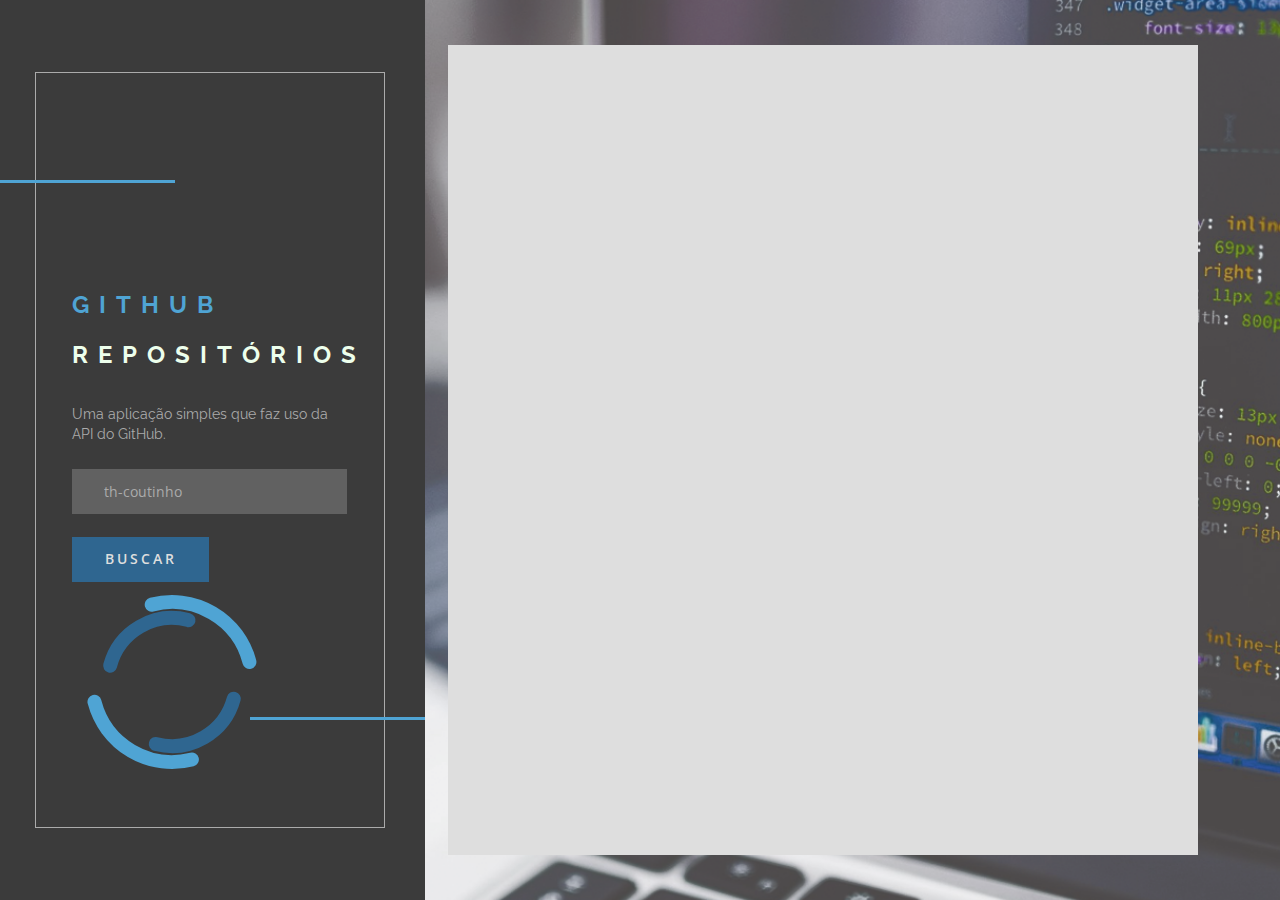
<file: index.html>
<!DOCTYPE html>
<html lang="pt-br" ng-app="ExameFrontEnd">
    <head>
        <meta charset="UTF-8">
        <meta name="viewport" content="width=device-width">

        <title>Exame Front-End</title>

        <link rel="stylesheet" href="css/bootstrap.min.css">
        <link rel="stylesheet" href="css/bootstrap-theme.min.css">
        <link rel="stylesheet" href="css/main.css">

        <script src="js/lib/angular.min.js"></script>
        <script src="js/services/main.js"></script>
        <script src="js/controllers/resultado-controller.js"></script>
        <script src="js/directives/diretivas.js"></script>
        
    </head>
    <body ng-controller="ReposController">

        <menu-lateral></menu-lateral>
        <quadro-de-informacoes></quadro-de-informacoes>     

    </body>
</html>
</file>
<file: css/main.css>
@import url("https://fonts.googleapis.com/css?family=Raleway:400,600,700");
@import url("https://fonts.googleapis.com/css?family=Open+Sans");
body {
  background-image: url("../imgs/background.png");
  background-position-x: right;
  background-size: 70%;
  background-repeat: no-repeat; }
  @media screen and (max-width: 1540px) {
    body {
      background-size: 80%; } }
  @media screen and (max-width: 1300px) {
    body {
      background-size: 100%; } }
  @media screen and (max-width: 1200px) {
    body {
      background-size: 100% 100%; } }

.divDeErro {
  display: none;
  padding-top: 10px;
  color: #ff6464;
  font-family: "Open Sans", sans-serif; }
  @media screen and (max-width: 785px) {
    .divDeErro {
      text-align: center;
      font-size: 12px; } }

.mostrarErro {
  display: block; }

.marcador {
  height: 3px;
  width: 175px;
  background-color: #4fa4d4;
  position: absolute; }

.marcador-cima {
  top: 20vh;
  left: 0; }
  @media screen and (max-width: 1200px) {
    .marcador-cima {
      top: 40px; } }

.marcador-baixo {
  bottom: 25vh;
  right: 100px; }
  @media screen and (max-width: 1400px) {
    .marcador-baixo {
      bottom: 20vh;
      right: 0px; } }
  @media screen and (max-height: 770px) {
    .marcador-baixo {
      bottom: 20vh; } }
  @media screen and (max-width: 1200px) {
    .marcador-baixo {
      bottom: 40px; } }

.border {
  border: 1px solid #ababab;
  height: 84vh;
  width: 550px;
  margin: 8vh 75px;
  padding-left: 66px; }
  @media screen and (max-width: 1400px) {
    .border {
      margin: 8vh 35px;
      padding-left: 36px;
      width: 350px; } }
  @media screen and (max-width: 1200px) {
    .border {
      margin: 2%;
      height: 255px;
      width: 96%;
      padding: 30px 0 0 60px; } }
  @media screen and (max-width: 930px) {
    .border {
      padding-left: 0;
      height: 285px; } }
  @media screen and (max-width: 625px) {
    .border {
      height: 375px; } }
  @media screen and (max-width: 1200px) {
    .border form {
      position: absolute;
      top: 70px;
      right: 150px; } }
  @media screen and (max-width: 930px) {
    .border form {
      position: unset; } }

.menu-lateral {
  position: relative;
  display: inline-block;
  height: 100vh;
  width: 700px;
  background-color: #3b3b3b; }
  @media screen and (max-width: 1400px) {
    .menu-lateral {
      width: 425px; } }
  @media screen and (max-width: 1200px) {
    .menu-lateral {
      height: 300px;
      width: 100%; } }
  @media screen and (max-width: 930px) {
    .menu-lateral {
      height: 320px; } }
  @media screen and (max-width: 625px) {
    .menu-lateral {
      height: 400px; } }
  .menu-lateral .logo {
    position: absolute;
    left: 20px;
    top: 20px;
    width: 200px;
    height: auto; }
  .menu-lateral h1 {
    width: 300px;
    color: #edffec;
    font-size: 35px;
    text-transform: uppercase;
    font-family: "Raleway", sans-serif;
    display: block;
    margin-top: 23vh;
    letter-spacing: 10px;
    line-height: 50px;
    font-weight: 700; }
    @media screen and (max-width: 1400px) {
      .menu-lateral h1 {
        font-size: 24px; } }
    @media screen and (max-width: 1200px) {
      .menu-lateral h1 {
        float: left;
        margin-top: 20px;
        font-size: 42px; } }
    @media screen and (max-width: 930px) {
      .menu-lateral h1 {
        font-size: 36px;
        width: 100%;
        display: block;
        margin-left: auto;
        margin-right: auto;
        text-align: center; } }
    @media screen and (max-width: 400px) {
      .menu-lateral h1 {
        font-size: 20px;
        line-height: 30px;
        letter-spacing: 2px; } }
    .menu-lateral h1 span {
      color: #4fa4d4; }
  .menu-lateral p {
    width: 400px;
    color: #ababab;
    font-size: 1em;
    display: block;
    font-family: "Raleway", sans-serif;
    margin-top: 24px; }
    @media screen and (max-width: 1400px) {
      .menu-lateral p {
        width: 275px; } }
    @media screen and (max-width: 930px) {
      .menu-lateral p {
        width: 100%;
        display: block;
        margin-left: auto;
        margin-right: auto;
        text-align: center; } }
    @media screen and (max-width: 400px) {
      .menu-lateral p {
        font-size: 12px; } }
  .menu-lateral input {
    width: 340px;
    display: block;
    height: 45px;
    margin-top: 25px;
    font-family: "Open Sans", sans-serif;
    border-style: none;
    background-color: #616161;
    color: #ababab;
    padding-left: 32px; }
    @media screen and (max-width: 1400px) {
      .menu-lateral input {
        width: 275px; } }
    @media screen and (max-width: 930px) {
      .menu-lateral input {
        display: block;
        margin-left: auto;
        margin-right: auto; } }
    @media screen and (max-width: 400px) {
      .menu-lateral input {
        width: 80%; } }
    .menu-lateral input::placeholder {
      text-transform: uppercase;
      color: #ababab; }
  .menu-lateral button {
    margin-top: 22.5px;
    background-color: #2f6690;
    border-style: none;
    height: 45px;
    width: 170px;
    letter-spacing: 3px;
    text-transform: uppercase;
    color: #dedede;
    font-family: "Open Sans", sans-serif;
    font-weight: 600;
    transition: background 0.3s; }
    @media screen and (max-width: 1400px) {
      .menu-lateral button {
        width: 137px; } }
    @media screen and (max-width: 930px) {
      .menu-lateral button {
        display: block;
        margin-left: auto;
        margin-right: auto; } }
    .menu-lateral button:hover {
      background-color: #102230;
      transition: background 0.3s; }

.quadro {
  position: absolute;
  left: 575px;
  top: 15vh;
  height: 70vh;
  width: 50%;
  background-color: #dedede; }
  @media screen and (max-width: 1500px) {
    .quadro {
      width: 800px; } }
  @media screen and (max-width: 1400px) {
    .quadro {
      width: 750px;
      left: 35%; } }
  @media screen and (max-width: 1200px) {
    .quadro {
      position: relative;
      margin: 0;
      top: 0 !important;
      left: 0;
      display: block;
      width: 100%;
      padding-top: 30px;
      min-height: 500px;
      height: auto !important; } }
  @media screen and (max-height: 900px) {
    .quadro {
      top: 5vh;
      height: 90vh; } }
  @media screen and (max-height: 900px) {
    .quadro {
      top: 5vh;
      height: -webkit fill available !important;
      overflow: auto; } }

.bordaDoQuadro {
  opacity: 0;
  position: relative;
  margin: 7%;
  height: 80%;
  width: 86%;
  border: 1px solid #a1a1a1;
  transition: all 1s; }
  @media screen and (max-width: 1200px) {
    .bordaDoQuadro {
      min-height: 430px;
      height: unset;
      margin: 0;
      display: block;
      margin-left: auto;
      margin-right: auto; } }
  @media screen and (max-width: 1200px), screen and (max-height: 700px) {
    .bordaDoQuadro {
      overflow: auto; } }

.mostrarConteudo {
  opacity: 1 !important;
  transition: opacity 1s; }

.headerQuadro {
  position: absolute;
  display: inline-block;
  height: 200px;
  width: 400px; }
  @media screen and (max-width: 1200px) {
    .headerQuadro {
      position: unset;
      margin-left: 270px; } }
  @media screen and (max-width: 865px) {
    .headerQuadro {
      width: 100%;
      margin-left: auto;
      margin-right: auto;
      text-align: center; } }

.fotoDoUsuario {
  position: relative;
  padding: 30px;
  height: 250px;
  width: 250px; }
  @media screen and (max-width: 1200px) {
    .fotoDoUsuario {
      position: absolute; } }
  @media screen and (max-width: 785px) {
    .fotoDoUsuario {
      position: initial;
      display: block;
      margin-left: auto;
      margin-right: auto; } }

.nomeDoUsuario {
  padding-left: 6px;
  padding-top: 30px;
  margin-bottom: 0px;
  text-transform: uppercase;
  font-weight: 700;
  font-family: "Open Sans", sans-serif;
  font-size: 36px;
  color: #616161; }

.idDoUsuario {
  padding-left: 6px;
  padding-top: 2px;
  margin-bottom: 0px;
  text-transform: uppercase;
  font-weight: 700;
  font-family: "Open Sans", sans-serif;
  font-size: 22px;
  color: #616161; }

.repositoriosDoUsuario {
  padding-left: 6px;
  padding-top: 2px;
  margin-bottom: 0px;
  font-weight: 700;
  font-family: "Open Sans", sans-serif;
  font-size: 22px;
  color: #616161; }
  .repositoriosDoUsuario span {
    color: #2f6690; }

.listaDeRepositorios {
  height: 390px;
  width: 410px;
  left: 10%;
  bottom: 10%;
  margin-top: 10px;
  padding-top: 30px;
  overflow-y: auto; }
  @media screen and (max-width: 1200px) {
    .listaDeRepositorios {
      height: auto; } }
  @media screen and (max-width: 865px) {
    .listaDeRepositorios {
      width: 100%; } }
  .listaDeRepositorios .repositorio {
    border-radius: 4px;
    width: 375px;
    height: auto;
    border: 1px solid #a1a1a1;
    padding: 14px;
    margin-bottom: 16px;
    background-color: rgba(59, 59, 59, 0.1); }
    .listaDeRepositorios .repositorio p:nth-child(1) {
      font-weight: 700;
      font-family: "Open Sans", sans-serif;
      font-size: 16px;
      color: #2f6690; }
    .listaDeRepositorios .repositorio p:nth-child(2) {
      font-weight: 400;
      font-family: "Open Sans", sans-serif;
      font-size: 14px;
      color: #3b3b3b; }
    @media screen and (max-width: 1200px) {
      .listaDeRepositorios .repositorio {
        margin-left: auto;
        margin-right: auto;
        width: 92%; } }

.networkDoUsuario {
  position: absolute;
  top: 225px;
  left: 50px; }
  @media screen and (max-width: 1200px) {
    .networkDoUsuario {
      left: 42px; } }
  @media screen and (max-width: 865px) {
    .networkDoUsuario {
      left: 75%;
      right: 18%;
      top: 50px; } }

.social {
  display: inline-block;
  width: 75px; }
  .social p {
    padding-top: 10px;
    margin-bottom: 0px;
    text-transform: uppercase;
    font-weight: 700;
    font-family: "Open Sans", sans-serif;
    font-size: 20px;
    color: #2f6690;
    text-align: center; }
  .social sub {
    display: block;
    width: 100%;
    padding-top: 4px;
    text-transform: uppercase;
    font-weight: 400;
    font-family: "Open Sans", sans-serif;
    font-size: 12px;
    color: #616161;
    text-align: center; }

/*# sourceMappingURL=main.css.map */
</file>
